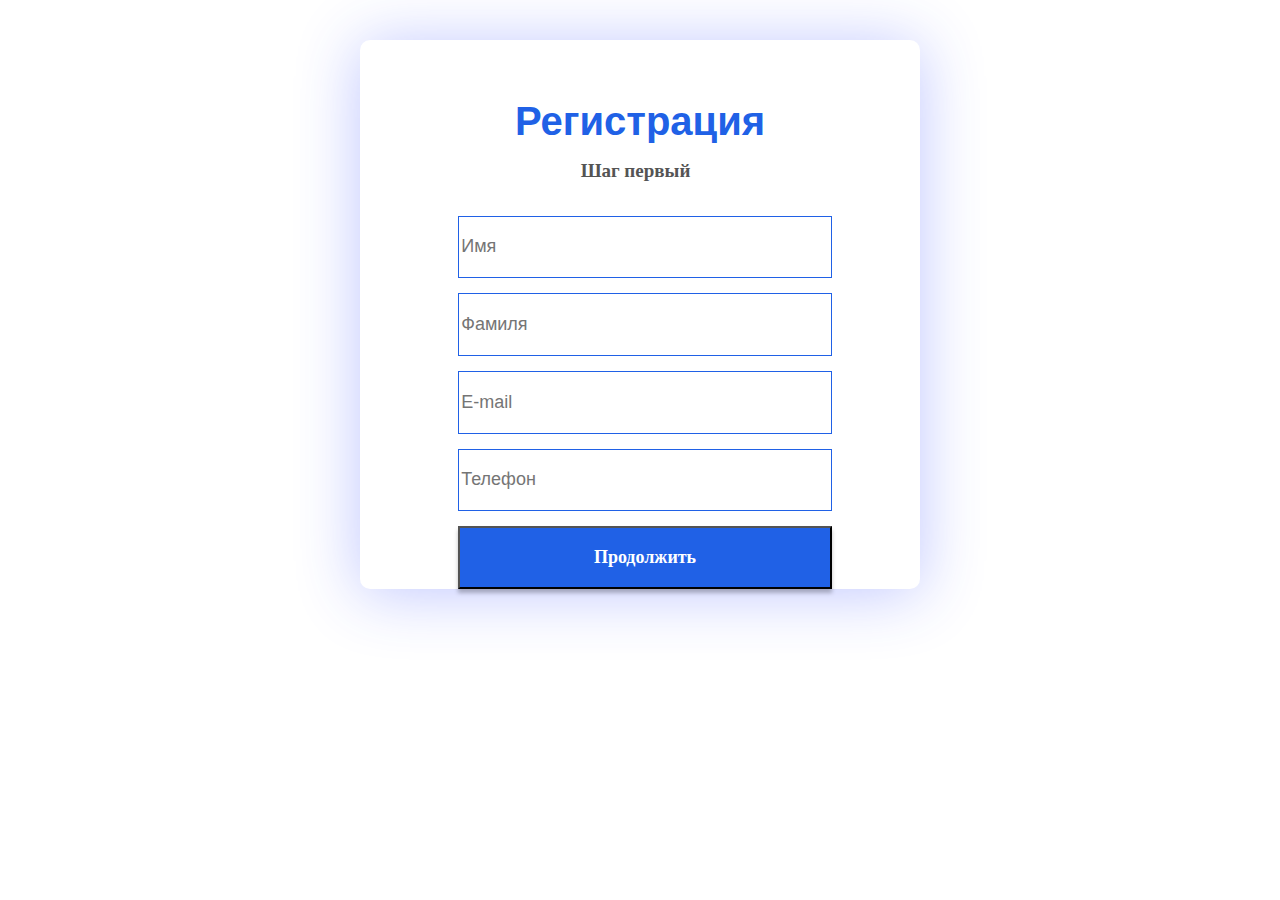
<file: src1/index.html>
<!DOCTYPE html>
<html>
  <head>
    <meta charset="utf-8">
    <meta name="viewport" content="width=device-width">
    <title>replit</title>
    <link href="style.css" rel="stylesheet" type="text/css" />
    <link rel="preconnect" href="https://fonts.googleapis.com">
    <link rel="preconnect" href="https://fonts.gstatic.com" crossorigin>
    <link href="https://fonts.googleapis.com/css2?family=Outfit:wght@300&display=swap" rel="stylesheet"> 
  </head>
  </body>
  <form>
        <h1>Регистрация</h1>
        <p>Шаг первый</p>
        <div class="ellipse"></div>
    <section>
    <div>
      <input type="text" name="name" required placeholder="Имя">
    </div>
    <div>
      <input type="text" name="name" required placeholder="Фамиля">
    </div>
    <div>
      <input type="email" name="email" required placeholder="E-mail">
    </div>
    <div>
      <input id="inputPhone" type="text" required placeholder="Телефон">
    </div>
    <button type="submit" id="nextPage">Продолжить</button>
    </section>
  </form> 
</div>
<script src="script.js">
</script>
</body>
</html>
</file>
<file: src1/style.css>
form {
   margin: 40px auto;
   box-shadow: 0px 4px 64px rgba(44, 66, 255, 0.3);
   border-radius: 10px;
   max-width:560px;
   font-family: 'Roboto', sans-serif; 
   display: flex;
   flex-direction: column;
}
.form-wrap:after, form div:after {
  content: "";
  display: table;
  clear: both;
}
form div {
  margin-bottom: 15px;
  position: relative;
}
h1 {
  margin-top: 50px;
  font-style: normal;
  font-weight: bold;
  font-size: 40px;
  line-height: 157%;
  text-align: center;
  color: #2061E6;
}
}
label, span {
  margin-left: 220px;
  display: block;
  font-size: 14px;
  margin-bottom: 8px;
}
input[type="text"], input[type="email"] {
  margin-left: 10px;
  width: 373.6px;
  height: 62.67px;
  left: 220.2px;
  top: 716.84px;
  border: 1px solid #2061E6;
  box-sizing: border-box;
  font-size: 18px;
  color: #BDBDBD;
}
input[type="text"]:focus, input[type="email"]:focus, input[type="tel"]:focus {
  box-shadow: inset 0 0 0 2px rgba(0,0,0,.2);
}

button {
  margin-left: 10px;
  width: 373.6px;
  height: 62.67px;
  left: 233.2px;
  top: 716.84px;
  background: #2061E6;
  box-shadow: 0px 4px 4px rgba(0, 0, 0, 0.25);
  font-family: Roboto;
  font-style: normal;
  font-weight: bold;
  font-size: 18px;
  line-height: 21px;
  text-align: center;
  color: #FFFFFF;
}
p {
  margin-top: -20px;
  text-align: center;
  margin-left: 220px;
  width: 111px;
  height: 22px;
  left: 364.5px;
  top: 266.3px;
  font-family: Roboto;
  font-style: normal;
  font-weight: bold;
  font-size: 19px;
  line-height: 22px;
  text-align: center;
  color: #545454;
}
section {
  display: flex;
  flex-direction: column;
  align-items: center;
}
</file>
